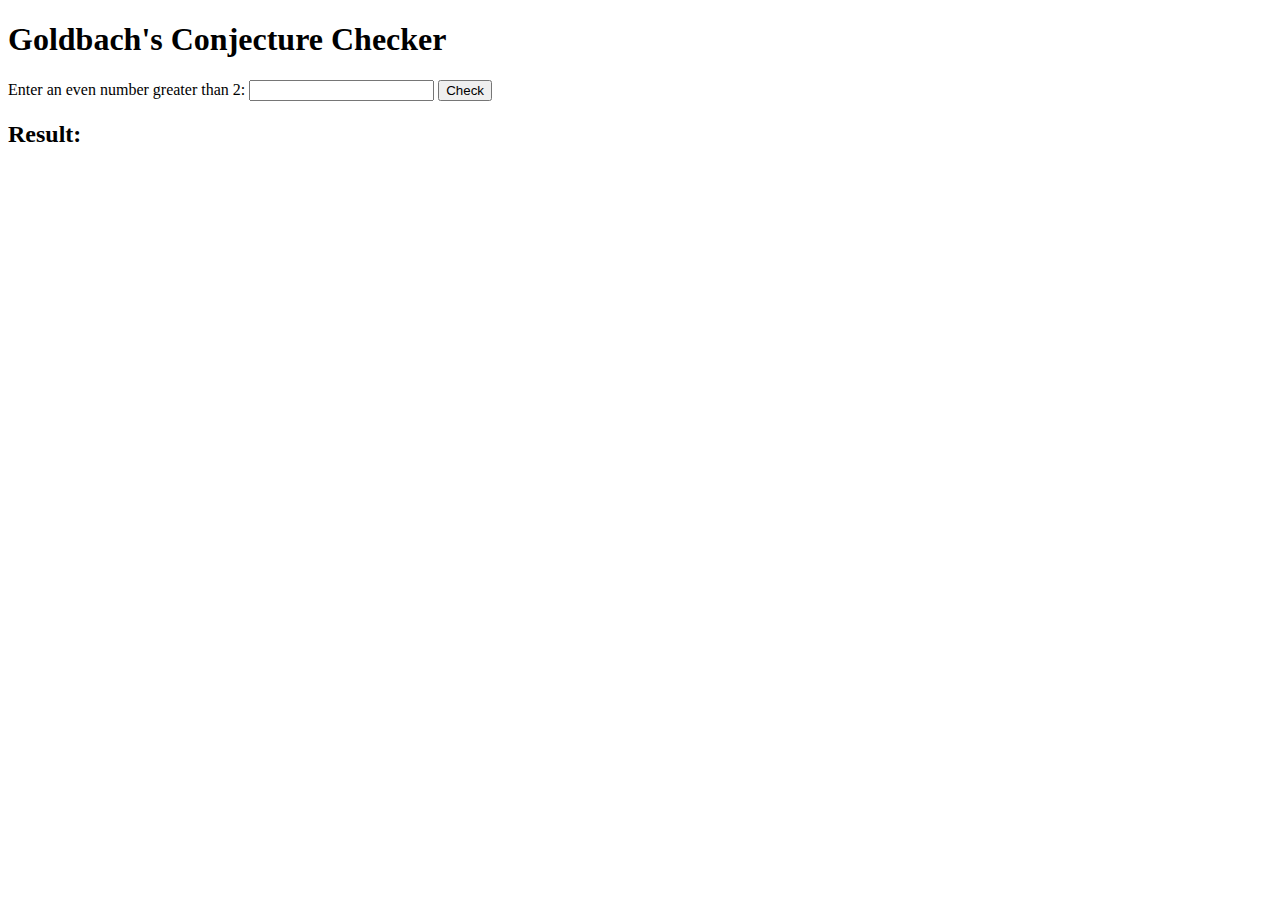
<file: index.html>
<!DOCTYPE html>
<html lang="en">
<head>
  <meta charset="UTF-8">
  <meta name="viewport" content="width=device-width, initial-scale=1.0">
  <title>Goldbach's Conjecture</title>
</head>
<body>
  <h1>Goldbach's Conjecture Checker</h1>
  <form id="goldbachForm">
    <label for="number">Enter an even number greater than 2:</label>
    <input type="number" id="number" name="number" min="4" step="2" required>
    <button type="submit">Check</button>
  </form>
  <h2>Result:</h2>
  <pre id="result" style="font-family: monospace;"></pre>

  <script>
    document.getElementById('goldbachForm').addEventListener('submit', async (e) => {
      e.preventDefault();
      const number = document.getElementById('number').value;
      const result = document.getElementById('result');

      try {
        const response = await fetch('/api/goldbach', {
          method: 'POST',
          headers: { 'Content-Type': 'application/json' },
          body: JSON.stringify({ number })
        });

        if (!response.ok) {
          const errorText = await response.text();
          result.textContent = `Error: ${errorText}`;
          return;
        }

        const pairs = await response.json();
        result.textContent = pairs.length > 0
          ? pairs.map(pair => `${pair[0]} + ${pair[1]} = ${number}`).join('\n')
          : 'No pairs found!';
      } catch (err) {
        result.textContent = `Error: ${err.message}`;
      }
    });
  </script>
</body>
</html>
</file>
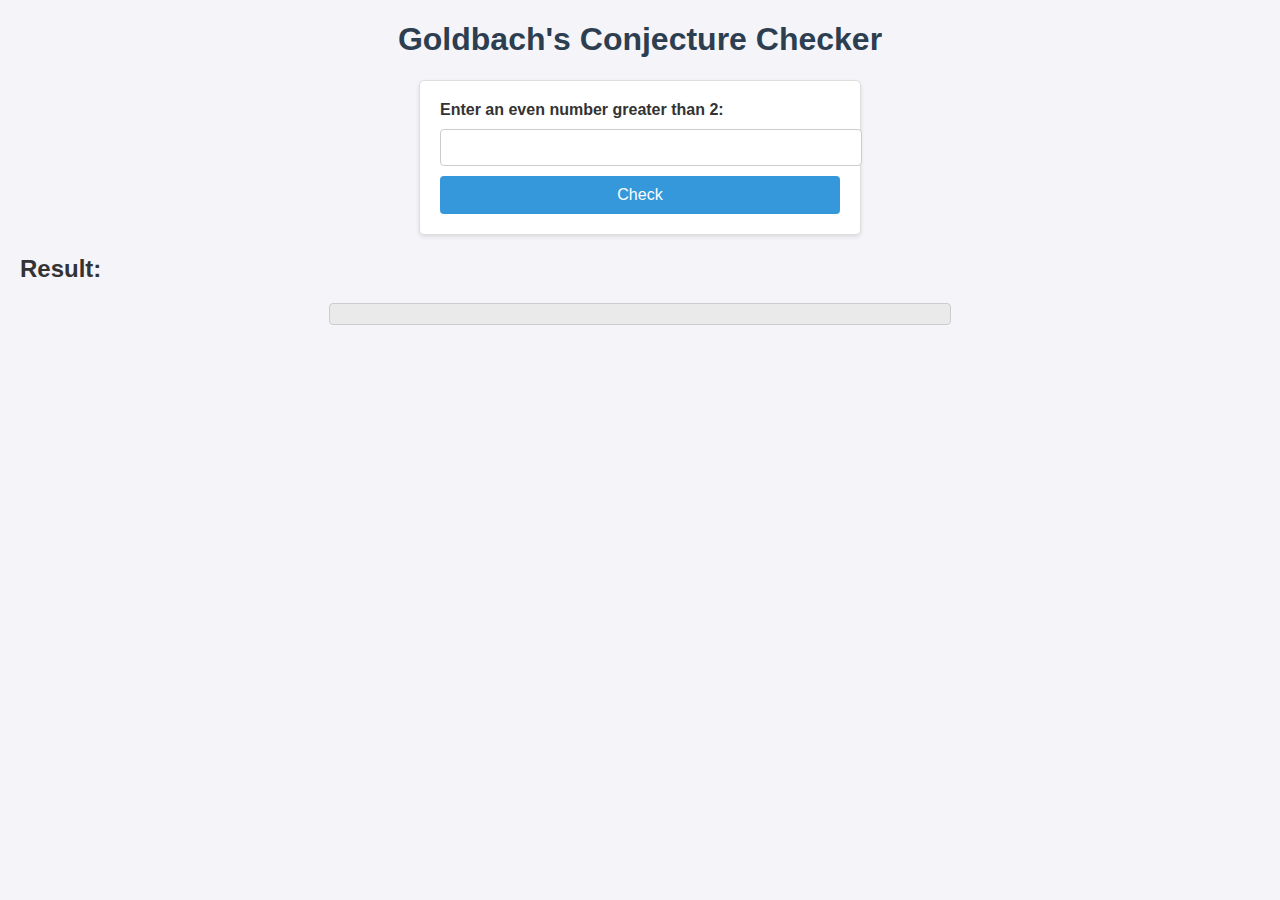
<file: express/public/index.html>
<!DOCTYPE html>
<html lang="en">
<head>
  <meta charset="UTF-8">
  <meta name="viewport" content="width=device-width, initial-scale=1.0">
  <link rel="stylesheet" href="style.css">
  <title>Goldbach's Conjecture</title>
</head>
<body>
  <h1>Goldbach's Conjecture Checker</h1>
  <form id="goldbachForm">
    <label for="number">Enter an even number greater than 2:</label>
    <input type="number" id="number" name="number" min="4" step="2" required>
    <button type="submit">Check</button>
  </form>
  <h2>Result:</h2>
  <pre id="result" style="font-family: monospace;"></pre>

  <script>
    document.getElementById('goldbachForm').addEventListener('submit', async (e) => {
      e.preventDefault();
      const number = document.getElementById('number').value;
      const result = document.getElementById('result');

      try {
        const response = await fetch('/api/goldbach', {
          method: 'POST',
          headers: { 'Content-Type': 'application/json' },
          body: JSON.stringify({ number })
        });

        if (!response.ok) {
          const errorText = await response.text();
          result.textContent = `Error: ${errorText}`;
          return;
        }

        const pairs = await response.json();
        result.textContent = pairs.length > 0
          ? pairs.map(pair => `${pair[0]} + ${pair[1]} = ${number}`).join('\n')
          : 'No pairs found!';
      } catch (err) {
        result.textContent = `Error: ${err.message}`;
      }
    });
  </script>
</body>
</html>
</file>
<file: express/public/style.css>
/* General styles */
body {
  font-family: Arial, sans-serif;
  margin: 20px;
  background-color: #f4f4f9;
  color: #333;
}

h1 {
  text-align: center;
  color: #2c3e50;
}

form {
  max-width: 400px;
  margin: 0 auto;
  padding: 20px;
  background: #fff;
  border: 1px solid #ddd;
  border-radius: 5px;
  box-shadow: 0 2px 4px rgba(0, 0, 0, 0.1);
}

label {
  display: block;
  margin-bottom: 10px;
  font-weight: bold;
}

input {
  width: 100%;
  padding: 10px;
  margin-bottom: 10px;
  border: 1px solid #ccc;
  border-radius: 4px;
}

button {
  width: 100%;
  padding: 10px;
  background-color: #3498db;
  border: none;
  border-radius: 4px;
  color: white;
  font-size: 16px;
  cursor: pointer;
}

button:hover {
  background-color: #2980b9;
}

pre {
  max-width: 600px;
  margin: 20px auto;
  padding: 10px;
  background: #eaeaea;
  border: 1px solid #ccc;
  border-radius: 4px;
  overflow-x: auto;
}
</file>
